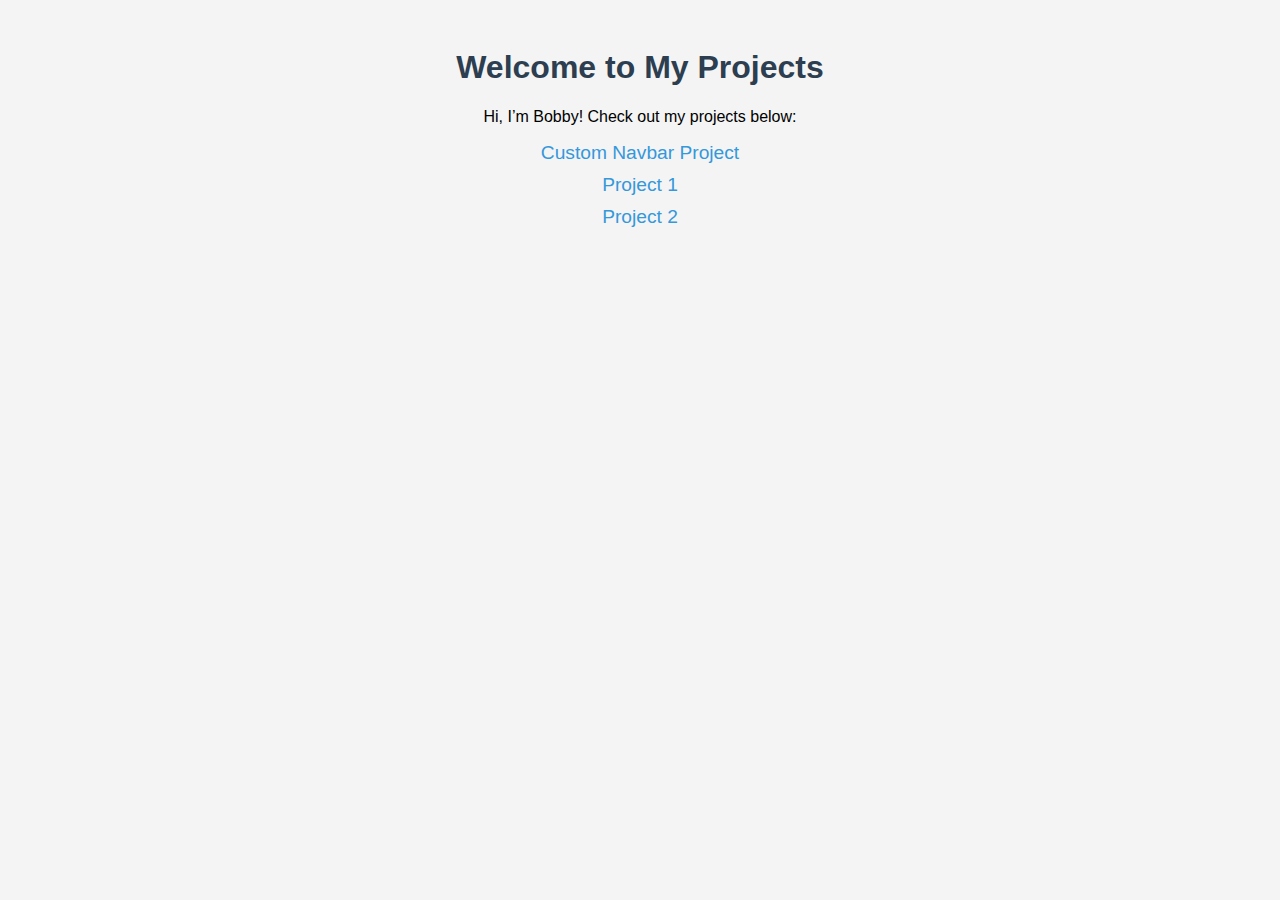
<file: index.html>
<!DOCTYPE html>
<html lang="en">
  <head>
    <meta charset="UTF-8" />
    <title>My Projects</title>
    <style>
      body {
        font-family: Arial, sans-serif;
        text-align: center;
        padding: 20px;
        background-color: #f4f4f4;
      }
      h1 {
        color: #2c3e50;
      }
      ul {
        list-style: none;
        padding: 0;
      }
      li {
        margin: 10px 0;
      }
      a {
        text-decoration: none;
        color: #3498db;
        font-size: 1.2em;
      }
      a:hover {
        color: #e74c3c;
      }
    </style>
  </head>
  <body>
    <h1>Welcome to My Projects</h1>
    <p>Hi, I’m Bobby! Check out my projects below:</p>
    <ul>
      <li><a href="custom-navbar/index.html">Custom Navbar Project</a></li>
      <li><a href="Project1/index.html">Project 1</a></li>
      <li><a href="Project2/index.html">Project 2</a></li>
    </ul>
  </body>
</html>
</file>
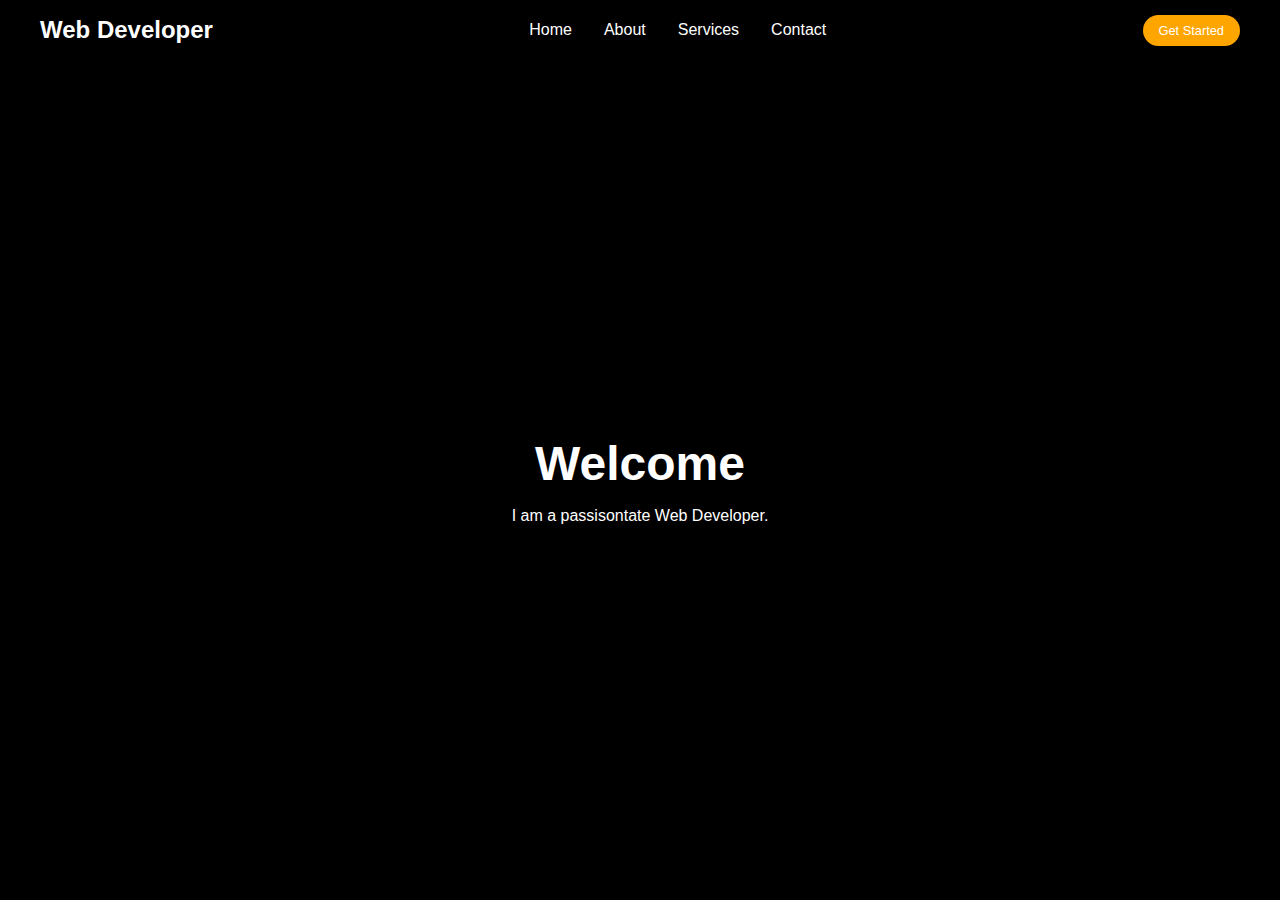
<file: custom-navbar/index.html>
<!DOCTYPE html>
<html lang="en">
  <head>
    <meta charset="UTF-8" />
    <meta http-equiv="X-UA-Compatible" content="IE=edge" />
    <meta name="viewport" content="width=device-width, initial-scale=1.0" />
    <link
      rel="stylesheet"
      href="https://cdnjs.cloudflare.com/ajax/libs/font-awesome/6.7.1/css/all.min.css"
      integrity="sha512-5Hs3dF2AEPkpNAR7UiOHba+lRSJNeM2ECkwxUIxC1Q/FLycGTbNapWXB4tP889k5T5Ju8fs4b1P5z/iB4nMfSQ=="
      crossorigin="anonymous"
      referrerpolicy="no-referrer"
    />
    <link rel="stylesheet" href="style.css" />
    <title>Responsive Navbar</title>
  </head>
  <body>
    <header>
      <div class="navbar">
        <div class="logo">
          <a href="#">Web Developer</a>
        </div>
        <ul class="links">
          <li><a href="hero">Home</a></li>
          <li><a href="about">About</a></li>
          <li><a href="services">Services</a></li>
          <li><a href="contact">Contact</a></li>
        </ul>
        <a href="#" class="action_btn">Get Started</a>
        <div class="toggle_btn">
          <i class="fa-solid fa-bars"></i>
        </div>
      </div>

      <div class="dropdown_menu">
        <li><a href="hero">Home</a></li>
        <li><a href="about">About</a></li>
        <li><a href="services">Services</a></li>
        <li><a href="contact">Contact</a></li>
        <li><a href="#" class="action_btn">Get Started</a></li>
      </div>
    </header>
    <main>
      <section id="hero">
        <h1>Welcome</h1>
        <p>I am a passisontate Web Developer.</p>
      </section>
    </main>
    <script src="customnav.js"></script>
  </body>
</html>
</file>
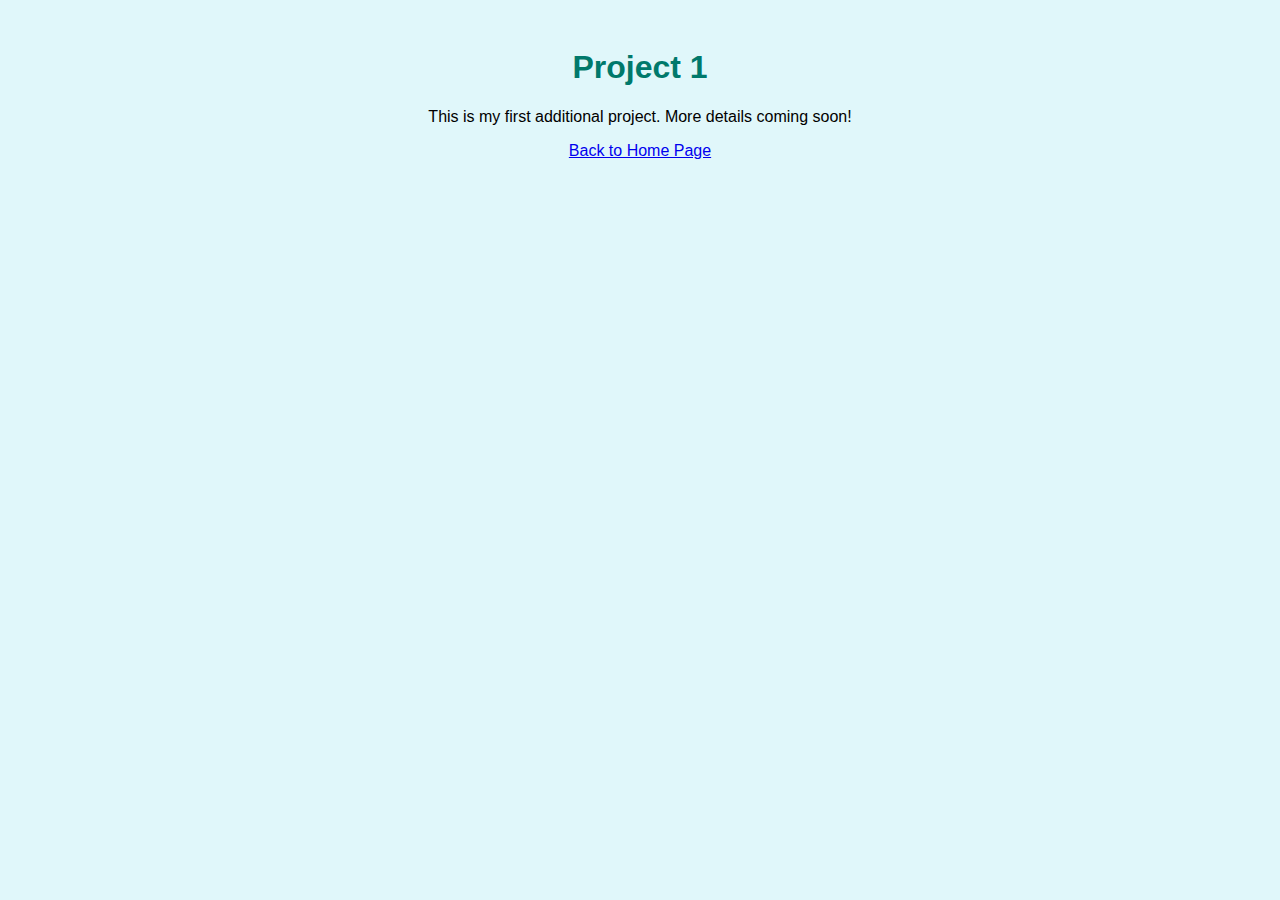
<file: Project1/index.html>
<!DOCTYPE html>
<html lang="en">
  <head>
    <meta charset="UTF-8" />
    <title>Project 1</title>
    <style>
      body {
        font-family: Arial, sans-serif;
        text-align: center;
        padding: 20px;
        background-color: #e0f7fa;
      }
      h1 {
        color: #00796b;
      }
    </style>
  </head>
  <body>
    <h1>Project 1</h1>
    <p>This is my first additional project. More details coming soon!</p>
    <a href="../index.html">Back to Home Page</a>
  </body>
</html>
</file>
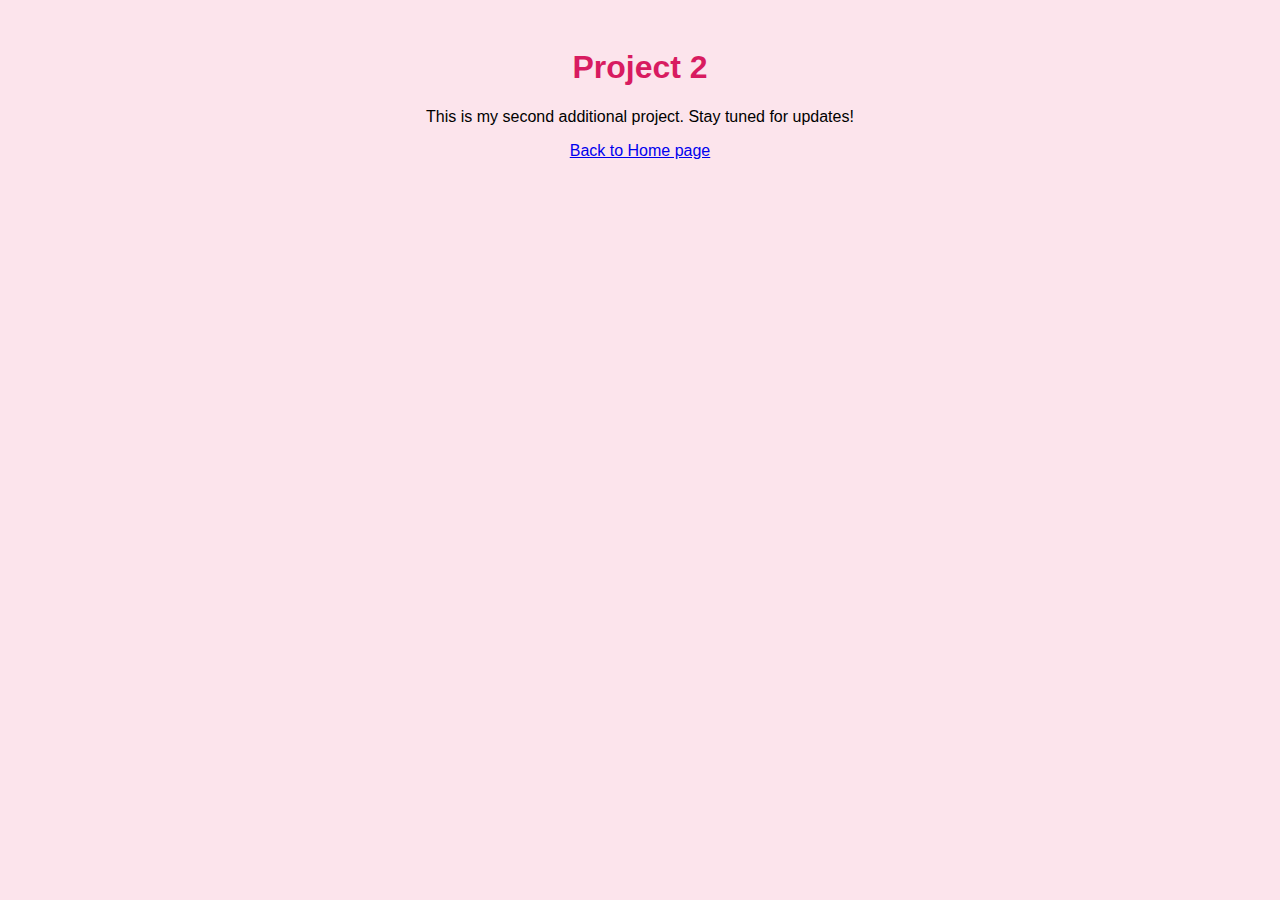
<file: Project2/index.html>
<!DOCTYPE html>
<html lang="en">
  <head>
    <meta charset="UTF-8" />
    <title>Project 2</title>
    <style>
      body {
        font-family: Arial, sans-serif;
        text-align: center;
        padding: 20px;
        background-color: #fce4ec;
      }
      h1 {
        color: #d81b60;
      }
    </style>
  </head>
  <body>
    <h1>Project 2</h1>
    <p>This is my second additional project. Stay tuned for updates!</p>
    <a href="../index.html">Back to Home page</a>
  </body>
</html>
</file>
<file: custom-navbar/style.css>
* {
  margin: 0;
  padding: 0;
  box-sizing: border-box;
  font-family: "Open Sans", sans-serif;
}

body {
  height: 100vh;
  background-color: #000;
  background-size: cover;
  background-position: center;
  background-image: url("https://images.unsplash.com/photo-1485470733090-0aae1788d5af?ixlib=rb-4.0.3&ixid=MnwxMjA3fDB8MHxwaG90by1wYWdlfHx8fGVufDB8fHx8&auto=format&fit=crop&w=1517&q=80");
}
li {
  list-style: none;
}
a {
  text-decoration: none;
  color: #fff;
  font-size: 16px;
}
a:hover {
  color: orange;
}
/* HEADER */
header {
  position: relative;
  padding: 0 2rem;
}
.navbar {
  width: 100%;
  height: 60px;
  max-width: 1200px;
  margin: 0 auto;
  display: flex;
  align-items: center;
  justify-content: space-between;
}
.navbar .logo a {
  font-size: 1.5rem;
  font-weight: bold;
}
.navbar .links {
  display: flex;
  gap: 2rem;
}
.navbar .toggle_btn {
  color: #fff;
  font-size: 1.5rem;
  cursor: pointer;
  display: none;
}
.action_btn {
  background-color: orange;
  color: #fff;
  padding: 0.5rem 1rem;
  border: none;
  outline: none;
  border-radius: 20px;
  cursor: pointer;
  font-size: 0.8rem;
  transition: scale 0.2 ease;
}

.action_btn:hover {
  color: #fff !important;
  scale: 1.05;
}
.action_btn:active {
  scale: 0.95;
}
/* HERO */
section#hero {
  height: calc(100vh - 60px);
  display: flex;
  flex-direction: column;
  justify-content: center;
  align-items: center;
  text-align: center;
  color: #fff;
}
#hero h1 {
  font-size: 3rem;
  margin-bottom: 1rem;
}
/* RESPONSIVE DESIGN */
@media (max-width: 750px) {
  .navbar .links,
  .navbar .action_btn {
    display: none;
  }
  .navbar .toggle_btn {
    display: block;
  }
  .dropdown_menu.open {
    display: block;
    height: 240px;
  }
}
@media (max-width: 576px) {
  .dropdown_menu {
    left: 2rem;
    width: unset;
  }
}

/* DROPDOWN MENU */
.dropdown_menu {
  display: none;
  position: absolute;
  right: 32px;
  top: 60px;
  width: 300px;
  background: rgba(255, 255, 255, 0.1);
  backdrop-filter: blur(15px);
  border-radius: 10px;
  overflow: hidden;
  transition: height 0.2s cubic-bezier(0.175, 0.885, 0.32, 1.275);
}

/* .dropdown_menu {
  height: 240px;
} */

.dropdown_menu li {
  padding: 0.7rem;
  display: flex;
  align-items: center;
  justify-content: center;
}
.dropdown_menu .action_btn {
  width: 100%;
  display: flex;
  justify-content: center;
}
</file>
